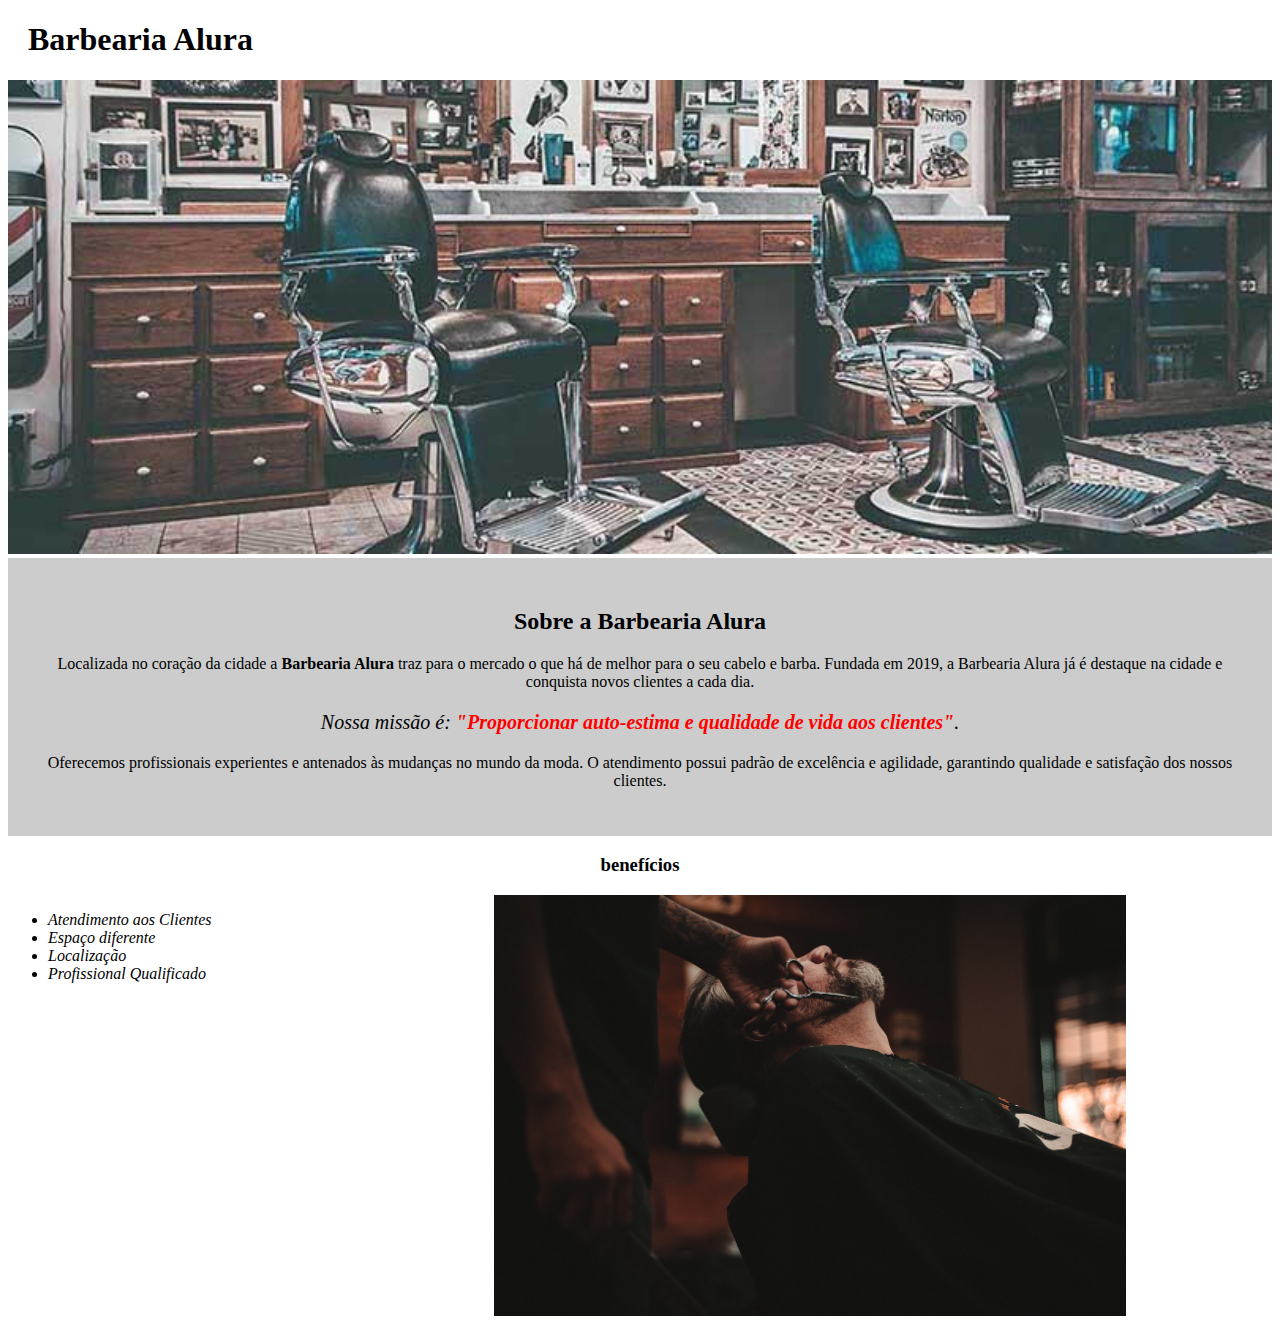
<file: index.html>
<!DOCTYPE html>
<html lang="pt-br">
    <head>
        <meta charset="UTF-8">
        <title>Barbearia Alura </title>
        <link rel="stylesheet" href= "style.css">
    </head>   
    
    <body>
        <header>
            <h1 class="titulo-principal">Barbearia Alura</h1>

        </header>
        <img id="banner" src= "banner.jpg">
        <div class= "principal">
        <h2 class="titulo-centralizado">Sobre a Barbearia Alura</h2>

        <p>Localizada no coração da cidade a <strong>Barbearia Alura</strong> traz para o mercado o que há de melhor para o seu cabelo e barba. Fundada em 2019, a Barbearia Alura já é destaque na cidade e conquista novos clientes a cada dia.</p>

        <p id= "missao"><em>Nossa missão é: <strong>"Proporcionar auto-estima e qualidade de vida aos clientes"</strong>.</em></p>
 
        <p>Oferecemos profissionais experientes e antenados às mudanças no mundo da moda. O atendimento possui padrão de excelência e agilidade, garantindo qualidade e satisfação dos nossos clientes.</p>
        </div>

        <div class= "Beneficios">
        <h3 class="titulo-centralizado">benefícios</h3>

        <ul>
            <li class="itens">Atendimento aos Clientes</li>
            <li class="itens">Espaço diferente</li> 
            <li class="itens">Localização</li>
            <li class="itens">Profissional Qualificado</li> 
        </ul>
        
        <img src="beneficios.jpg" class="imagembeneficios">
        </div>
    </body>
 </html>
</file>
<file: style.css>
body {
    
}

#banner {
    width:100%;
}

.principal{
    background: #CCCCCC;
    padding: 30px;
}

.titulo-principal {
    padding-left: 20px;
}

.titulo-centralizado {
    text-align: center
}

p {
    text-align: center;
}

#missao {
    font-size: 20px
}

em strong {
    color: #FF0000;
}

.itens {
    font-style: italic
}

.beneficios {
    background: #FFFFFF;
    padding: 20px;
}

ul {
    display: inline-block;
    vertical-align: top;
    width: 20%;
    margin-right: 15%;
}

.imagembeneficios {
      width: 50%;
}
</file>
